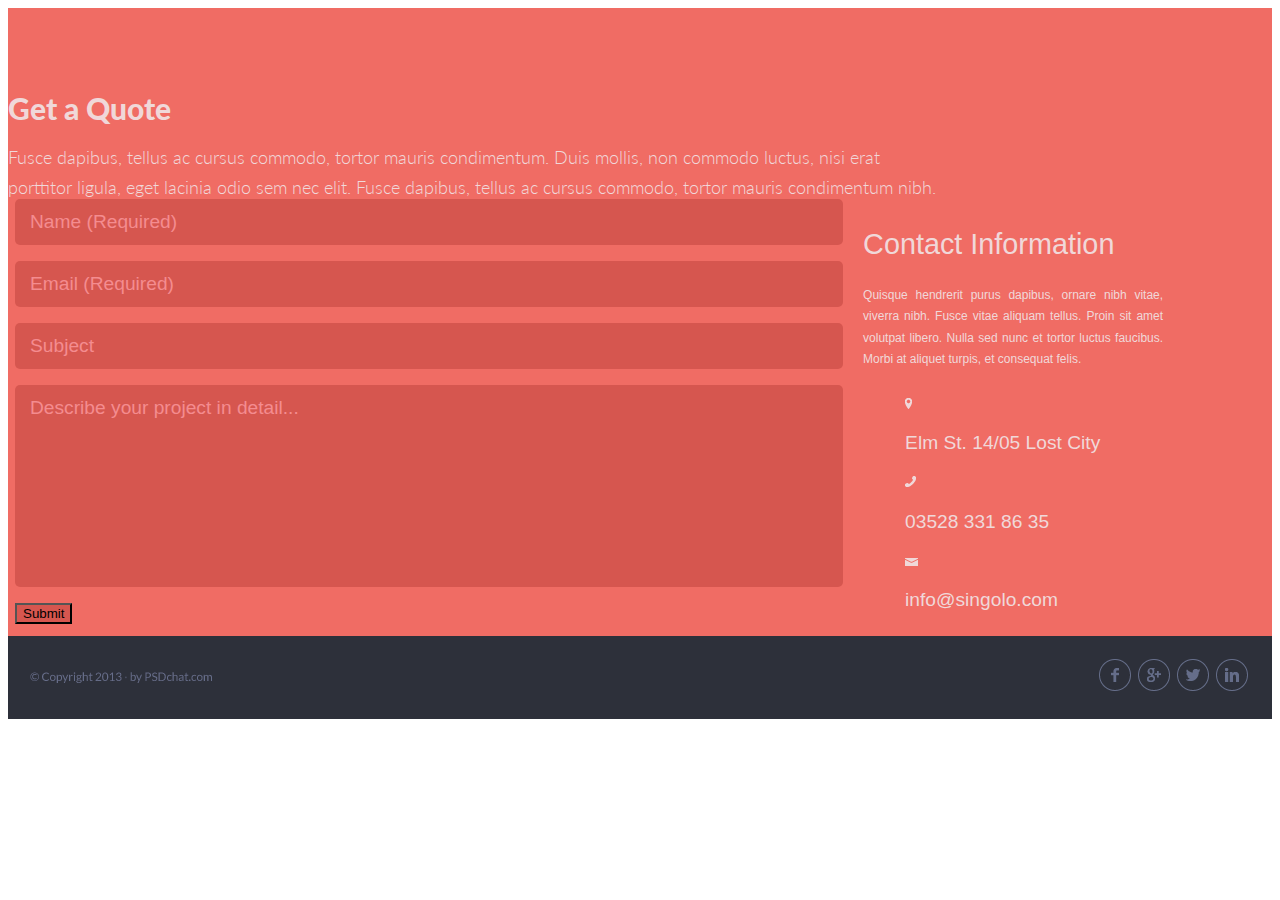
<file: Sigolo3.html>
<!DOCTYPE html>
<html lang="en">
<head>
    <meta charset="UTF-8">
    <meta name="viewport" content="width=device-width, initial-scale=1.0">
    <link href="https://fonts.googleapis.com/css?family=Lato:400,700,900&display=swap" rel="stylesheet">
    <link rel="stylesheet" href="singolo3.css">
    <title>Document</title>
</head>
<body>
    <section class="quoter">
        <div class="wrapper">
            <h2 class="quoter__title">Get a Quote</h2>
            <div class="quoter__text">Fusce dapibus, tellus ac cursus commodo, tortor mauris condimentum. Duis mollis, non commodo luctus, nisi erat porttitor ligula, eget lacinia odio sem nec elit. Fusce dapibus, tellus ac cursus commodo, tortor mauris condimentum nibh.</div>

            <div class="form">
                <form action="/" method="POST" class="form2">
                    <input type="text" class="inner" placeholder="Name (Required)" required>
                    <input type="email" class="inner" placeholder="Email (Required)" required>
                    <input type="text" class="inner" placeholder="Subject">
                    <textarea name="blog" id="blog" cols="30" rows="10" class="inner area" placeholder="Describe your project in detail..."></textarea>
                    <button type="submit" class="button">Submit</button>
                </form>
        

                <div class="quoter__info">
                    <h3 class="quoter__contact_title">Contact Information</h3>
                    <p class="quoter__contact_text">Quisque hendrerit purus dapibus, ornare nibh vitae, viver&shyra nibh. Fusce vitae aliquam tellus. Proin sit amet volutpat libero. Nulla sed nunc et tortor luctus faucibus. Morbi at aliquet turpis, et consequat felis.</p>
                    <ul class="quoter__contact_list">
                        <li class="quoter__contact_things">
                            <img src="./assets/place.png" alt="place" class="quoter__link">
                            
                            <p class="quoter__link">Elm St. 14/05 Lost City</p>
                        </li>

                        <li class="quoter__contact_things">
                            <img src="./assets/tel.png" alt="tel" class="quoter__link">
                            
                            <p class="quoter__link">03528 331 86 35</p>
                        </li>

                        <li class="quoter__contact_things">
                            <img src="./assets/mail.png" alt="mail" class="quoter__link">
                            
                            <p class="quoter__link">info@singolo.com</p>
                        </li>
                    </ul>
                </div>
            </div>
        </div> <!--wrapper-->
    </section> 
    <footer class="footer">
        <div class="wrapper-footer">
            <div class="footer__inner">
                <div class="footer__copyright">
                    <img src="./assets/copyright.png" alt="copyright">
                </div>
                <div>
                    <img src="./assets/facebook.svg" alt="facebook">
                    <img src="./assets/google.svg" alt="google">
                    <img src="./assets/twitter.svg" alt="twitter">
                    <img src="./assets/lin.svg" alt="lin">
                
                 </div>
                
            </div>
        </div>
    </footer>
</body>
</html>
</file>
<file: singolo3.css>
*{
    box-sizing: border-box;
}
.quoter__title{
    font-size: 30px;
line-height: 18px;
color: #f0d8d9;
font-family: "Lato";
font-weight: 900;
text-align: left;
}
.quoter{
    
    background-color: #f06c64;
    
    padding: 66px 0 6px;
}
.quoter__text{
    width: 940px;
height: 57px;
font-size: 18px;
line-height: 30px;
color: #f0d8d9;
font-family: "Lato";
font-weight: 300;
text-align: left;
}
.form{
    display: flex;
    justify-content: space-between;
}
.form2{
    padding:0 7px;
    width: 66.6%;
    
}
.inner{
    display: block;
    padding: 12px 15px;
    margin-bottom: 16px;
    width: 100%;
    border: none;
    border-radius: 5px;
    background-color: #d6564f;

    color: #f48c8f;
    font-family: 'Lato Regular', sans-serif;
    font-size: 1.2rem;
    font-weight: 400;
    outline: none;
}
.inner::placeholder {
    color: #f48c8f;
    font-family: 'Lato Regular', sans-serif;
    font-size: 1.2rem;
    font-weight: 400;
}
.area {
    resize: none;
    height: 202px;
}
.quoter__info {
    width: 33.3%;
    padding:0 12px;
}
.quoter__contact_title {
    margin-bottom: 9px;
    font-family: "Lato Black", sans-serif;
    font-size: 1.8rem;
    font-weight: 400;
    color: #f0d8d9;
}
.quoter__contact_text {
    text-align: justify;
    margin: 24px 0;
    max-width: 300px;
    color: #f0d8d9;
    font-family: 'Lato Regular', sans-serif;
    font-size: 12px;
    font-weight: 400;
    line-height: 21.6px;

    
    
}
.quoter__contact_list {
    list-style: none;
}
.quoter__contact_things {
    padding-left: 2px;
    margin-bottom: 1px;
}
.button {
    display: block;
    
    font-size: 15 px;
    font-family: 'Lato Regular', sans-serif;
    
    background-color: #d6564f;
    color: black;

    cursor: pointer;

    
}

.button:hover{
    color: red;
    
}
.quoter__link {
    
    color: #f0d8d9;
    font-family: 'Lato regular', sans-serif;
    font-size: 1.2rem;
    font-weight: 400;
    cursor: pointer;
}

.footer {
    padding: 22px;
    background-color: #2d303a;
}

.footer__inner {
    display: flex;
    justify-content: space-between;
    align-items: center;
}
</file>
